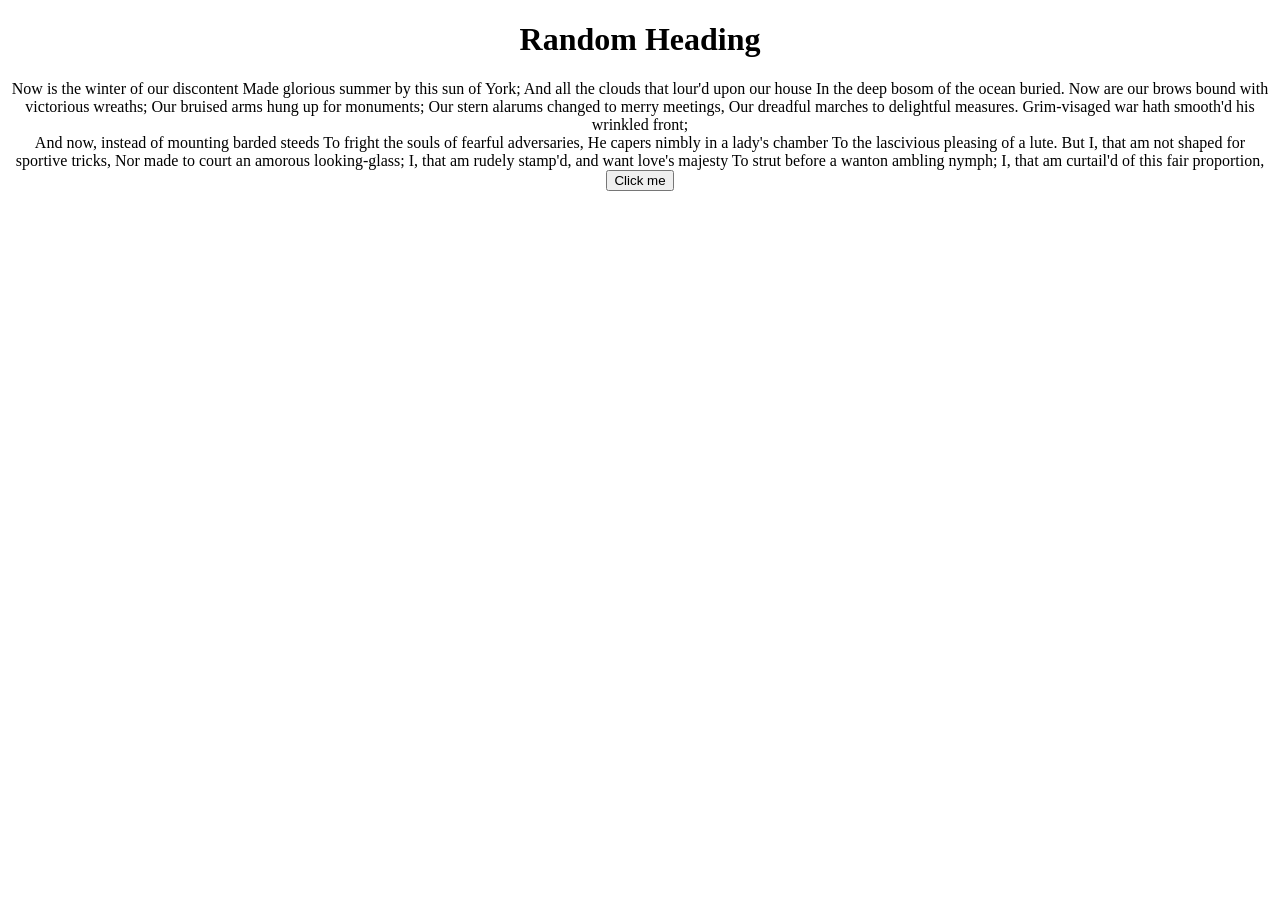
<file: index (1).html>
<!DOCTYPE html>
<html lang="en">

<head>
  <meta charset="UTF-8" />
  <meta http-equiv="X-UA-Compatible" content="IE=edge" />
  <meta name="viewport" content="width=device-width, initial-scale=1.0" />
  <title>CSS</title>
  <link rel="stylesheet" href="style.css" />
</head>

<body>
  <h1>Random Heading</h1>
  <div>
    Now is the winter of our discontent Made glorious summer by this sun of
    York; And all the clouds that lour'd upon our house In the deep bosom of
    the ocean buried. Now are our brows bound with victorious wreaths; Our
    bruised arms hung up for monuments; Our stern alarums changed to merry
    meetings, Our dreadful marches to delightful measures. Grim-visaged war
    hath smooth'd his wrinkled front;
  </div>
  <div>
    And now, instead of mounting barded steeds To fright the souls of fearful
    adversaries, He capers nimbly in a lady's chamber To the lascivious
    pleasing of a lute. But I, that am not shaped for sportive tricks, Nor
    made to court an amorous looking-glass; I, that am rudely stamp'd, and
    want love's majesty To strut before a wanton ambling nymph; I, that am
    curtail'd of this fair proportion,
  </div>
  <button>Click me</button>
</body>

</html>
</file>
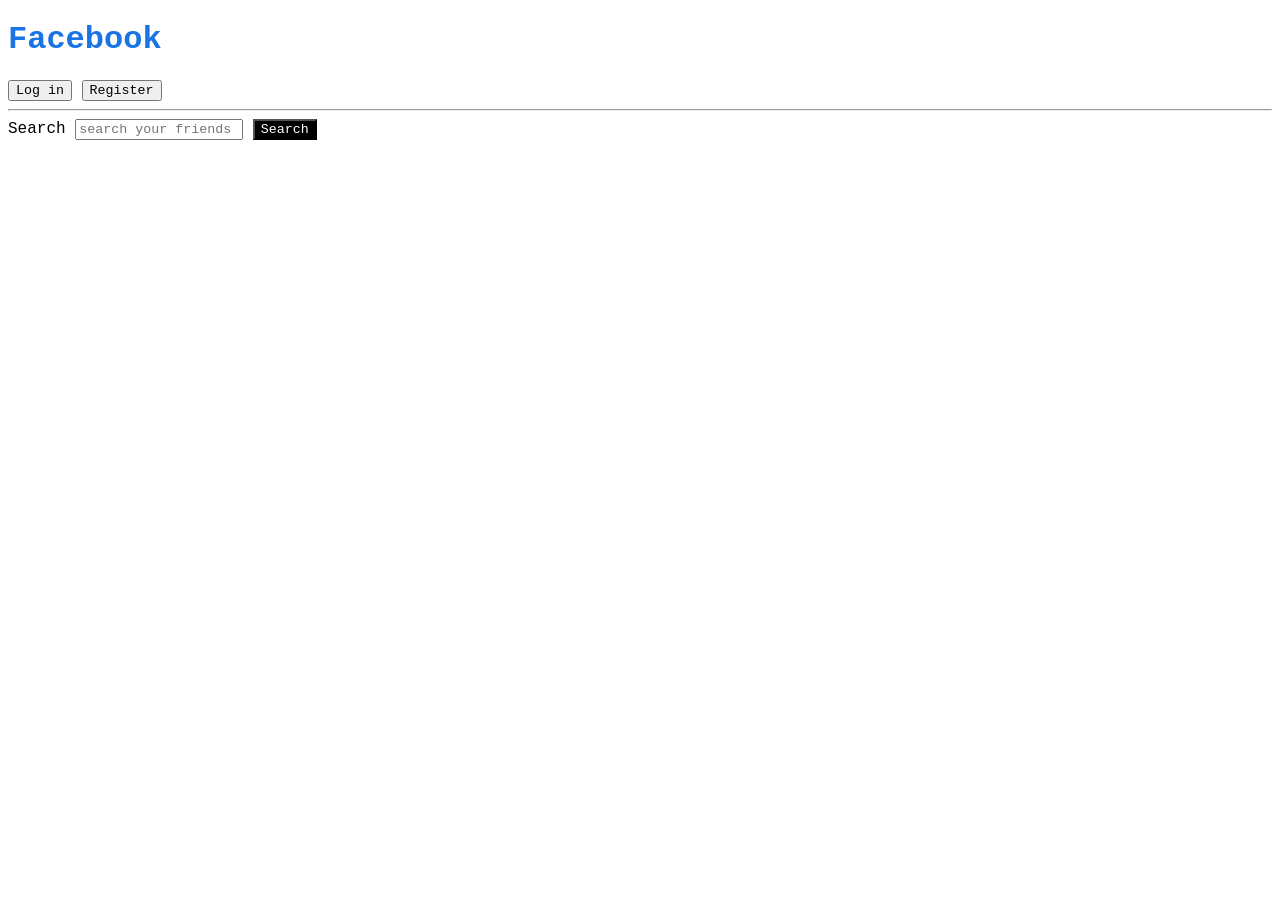
<file: PracticeQs.html>
<!DOCTYPE html>
<html lang="en">

<head>
  <meta charset="UTF-8" />
  <meta http-equiv="X-UA-Compatible" content="IE=edge" />
  <meta name="viewport" content="width=device-width, initial-scale=1.0" />
  <title>Practice Qs</title>
  <link rel="stylesheet" href="practice.css" />
</head>

<body>
  <h1>Facebook</h1>
  <button id="loginbtn" class="userbtn">Log in</button>
  <button id="signupbtn" class="userbtn">Register</button>
  <hr />
  <label for="search">Search</label>
  <input placeholder="search your friends" id="search" />
  <button id="searchbtn">Search</button>
</body>

</html>
</file>
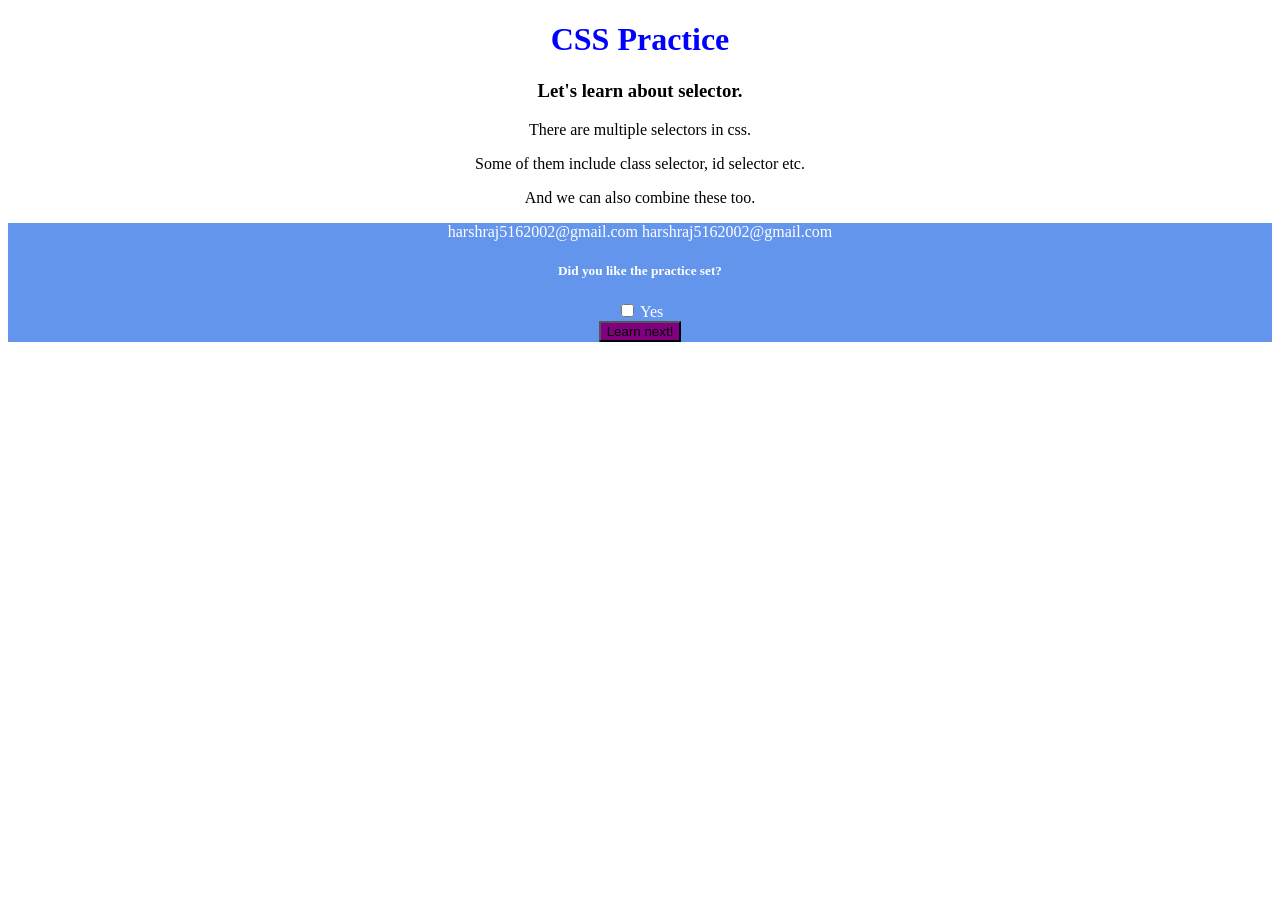
<file: ps.html>
<!DOCTYPE html>
<html lang="en">

<head>
    <meta charset="UTF-8" />
    <meta http-equiv="X-UA-Compatible" content="IE=edge" />
    <meta name="viewport" content="width=device-width,
initial-scale=1.0" />
    <title>CSS Assignment</title>
    <link rel="stylesheet" href="style.css" />
</head>

<body>
    <h1 id="main-topic">CSS Practice</h1>
    <h3>Let's learn about selector.</h3>
    <!-- Paragraph1-->
    <p>There are multiple selectors in css.</p>
    <!-- Paragraph2-->
    <p>Some of them include class selector, id selector etc.</p>
    <!-- Paragraph3-->
    <p>And we can also combine these too.</p>
    <div class="content">
        harshraj5162002@gmail.com
        harshraj5162002@gmail.com
        <h5>Did you like the practice set?</h5>
        <input type="checkbox" id="yes" />
        <label for="yes">Yes</label>
        <br />
        <button>Learn next!</button>
    </div>
</body>

</html>
</file>
<file: style.css>
#main-topic {
    color: blue;
}

h1,
h3,
h5 {
    font-style: georgia;
}


div button {
    background-color: purple;
    text-color: azure;

}

.content {
    background-color: cornflowerblue;
    color: white;
}



* {
    text-align: center;
}
</file>
<file: practice.css>
* {
    font-family: courier new;
}

h1 {
    color: #1b74e4;
}

#searchbtn {
    background-color: black;
    color: white;
}
</file>
